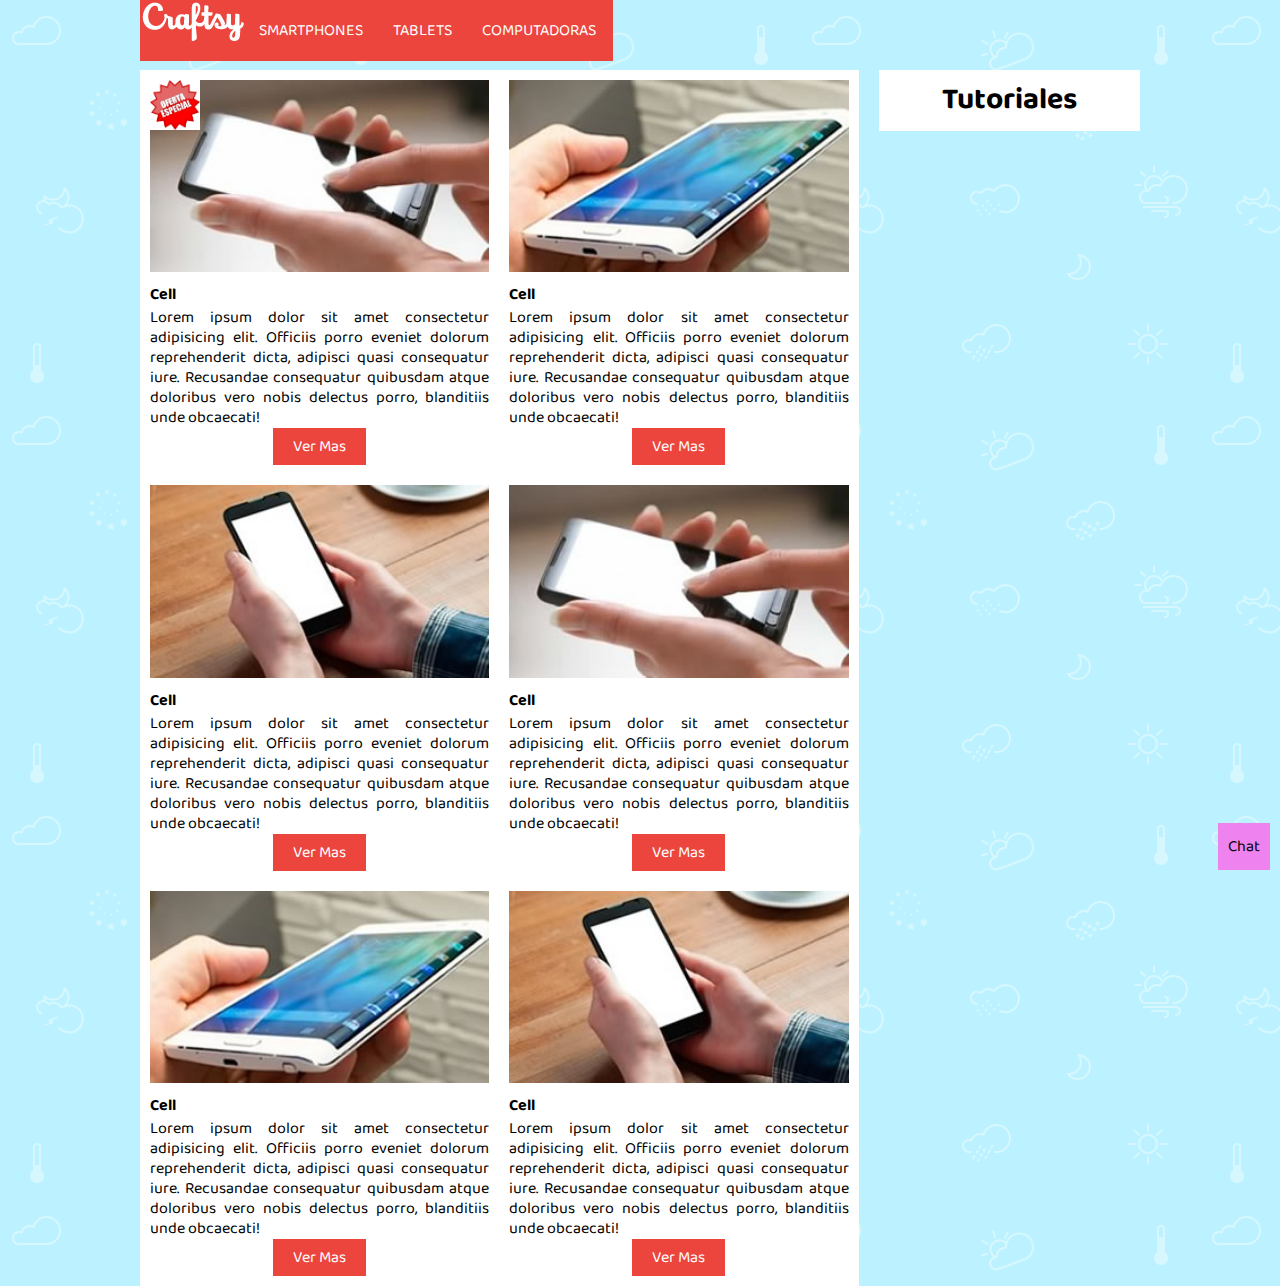
<file: index.html>
<!DOCTYPE html>
<html lang="en">
<head>
    <meta charset="UTF-8">
    <meta name="viewport" content="width=device-width, initial-scale=1.0">
    <meta http-equiv="X-UA-Compatible" content="ie=edge">
    <link href="https://fonts.googleapis.com/css?family=Baloo+Da+2&display=swap" rel="stylesheet">

    <link rel="stylesheet" href="css/styles.css">
    <title>Document</title>
</head>
<body>
    <div class="container">
        <header>
            <ul>
                <li> <img src="img/logo.png" alt=""> </li>
                <li> <a href="">SMARTPHONES</a> </li>
                <li> <a href="">TABLETS</a> </li>
                <li> <a href="">COMPUTADORAS</a> </li>
            </ul>
        </header>

        <div id="main">
            <div id="products">
                <div class="product">
                    <img class="banderin" src="img/oferta.png" alt="">
                    <img class="img1" src="img/img-phone-01.jpg" alt="">
                    <h4>Cell</h4>
                    <p>Lorem ipsum dolor sit amet consectetur adipisicing elit. Officiis porro eveniet dolorum reprehenderit dicta, adipisci quasi consequatur iure. Recusandae consequatur quibusdam atque doloribus vero nobis delectus porro, blanditiis unde obcaecati!</p>
                    <div class="show-more">
                        <a href="">Ver Mas</a>
                    </div class="show-more">
                </div>
                <div class="product">
                    <img src="img/img-phone-02.jpg" alt="">
                    <h4>Cell</h4>
                    <p>Lorem ipsum dolor sit amet consectetur adipisicing elit. Officiis porro eveniet dolorum reprehenderit dicta, adipisci quasi consequatur iure. Recusandae consequatur quibusdam atque doloribus vero nobis delectus porro, blanditiis unde obcaecati!</p>
                    <div class="show-more"><a href="">Ver Mas</a></div class="show-more">
                </div>
                <div class="product">
                    <img src="img/img-phone-03.jpg" alt="">
                    <h4>Cell</h4>
                    <p>Lorem ipsum dolor sit amet consectetur adipisicing elit. Officiis porro eveniet dolorum reprehenderit dicta, adipisci quasi consequatur iure. Recusandae consequatur quibusdam atque doloribus vero nobis delectus porro, blanditiis unde obcaecati!</p>
                    <div class="show-more"><a href="">Ver Mas</a></div class="show-more">
                </div>

                <div class="product">
                    <img src="img/img-phone-01.jpg" alt="">
                    <h4>Cell</h4>
                    <p>Lorem ipsum dolor sit amet consectetur adipisicing elit. Officiis porro eveniet dolorum reprehenderit dicta, adipisci quasi consequatur iure. Recusandae consequatur quibusdam atque doloribus vero nobis delectus porro, blanditiis unde obcaecati!</p>
                    <div class="show-more"><a href="">Ver Mas</a></div class="show-more">
                </div>
                <div class="product">
                    <img src="img/img-phone-02.jpg" alt="">
                    <h4>Cell</h4>
                    <p>Lorem ipsum dolor sit amet consectetur adipisicing elit. Officiis porro eveniet dolorum reprehenderit dicta, adipisci quasi consequatur iure. Recusandae consequatur quibusdam atque doloribus vero nobis delectus porro, blanditiis unde obcaecati!</p>
                    <div class="show-more"><a href="">Ver Mas</a></div class="show-more">
                </div>
                <div class="product">
                    <img src="img/img-phone-03.jpg" alt="">
                    <h4>Cell</h4>
                    <p>Lorem ipsum dolor sit amet consectetur adipisicing elit. Officiis porro eveniet dolorum reprehenderit dicta, adipisci quasi consequatur iure. Recusandae consequatur quibusdam atque doloribus vero nobis delectus porro, blanditiis unde obcaecati!</p>
                    <div class="show-more"><a href="">Ver Mas</a></div class="show-more">
                </div>
            </div>
            <div id="aside">
                <div id="tutos">
                    <h3 class="centrado">Tutoriales</h3>

                    <div ></div>
                </div>


            </div>
        </div>

        <div class="chat">
            Chat
        </div>
    </div>
</body>
</html>
</file>
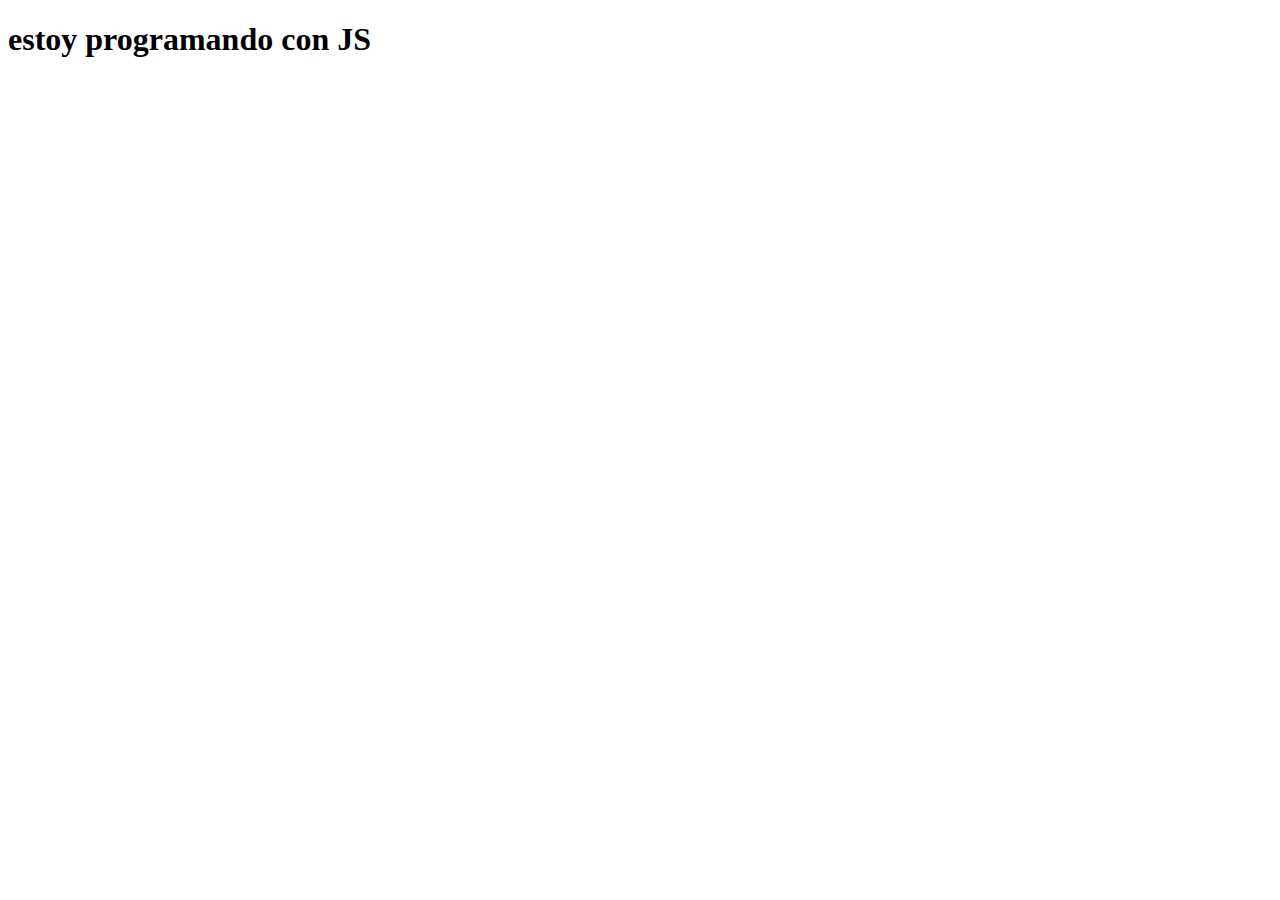
<file: js/primer.html>
<!DOCTYPE html>
<html lang="en">
<head>
    <meta charset="UTF-8">
    <meta name="viewport" content="width=device-width, initial-scale=1.0">
    <title>Document</title>
    <script src="funciones.js"></script>
    <script src="primer.js"></script>
    <script src="arrays.js"></script>
    <script src="objeto-literal.js"></script>
    
</head>
<body>
    <h1>
        estoy programando con JS
    </h1>
</body>
</html>
</file>
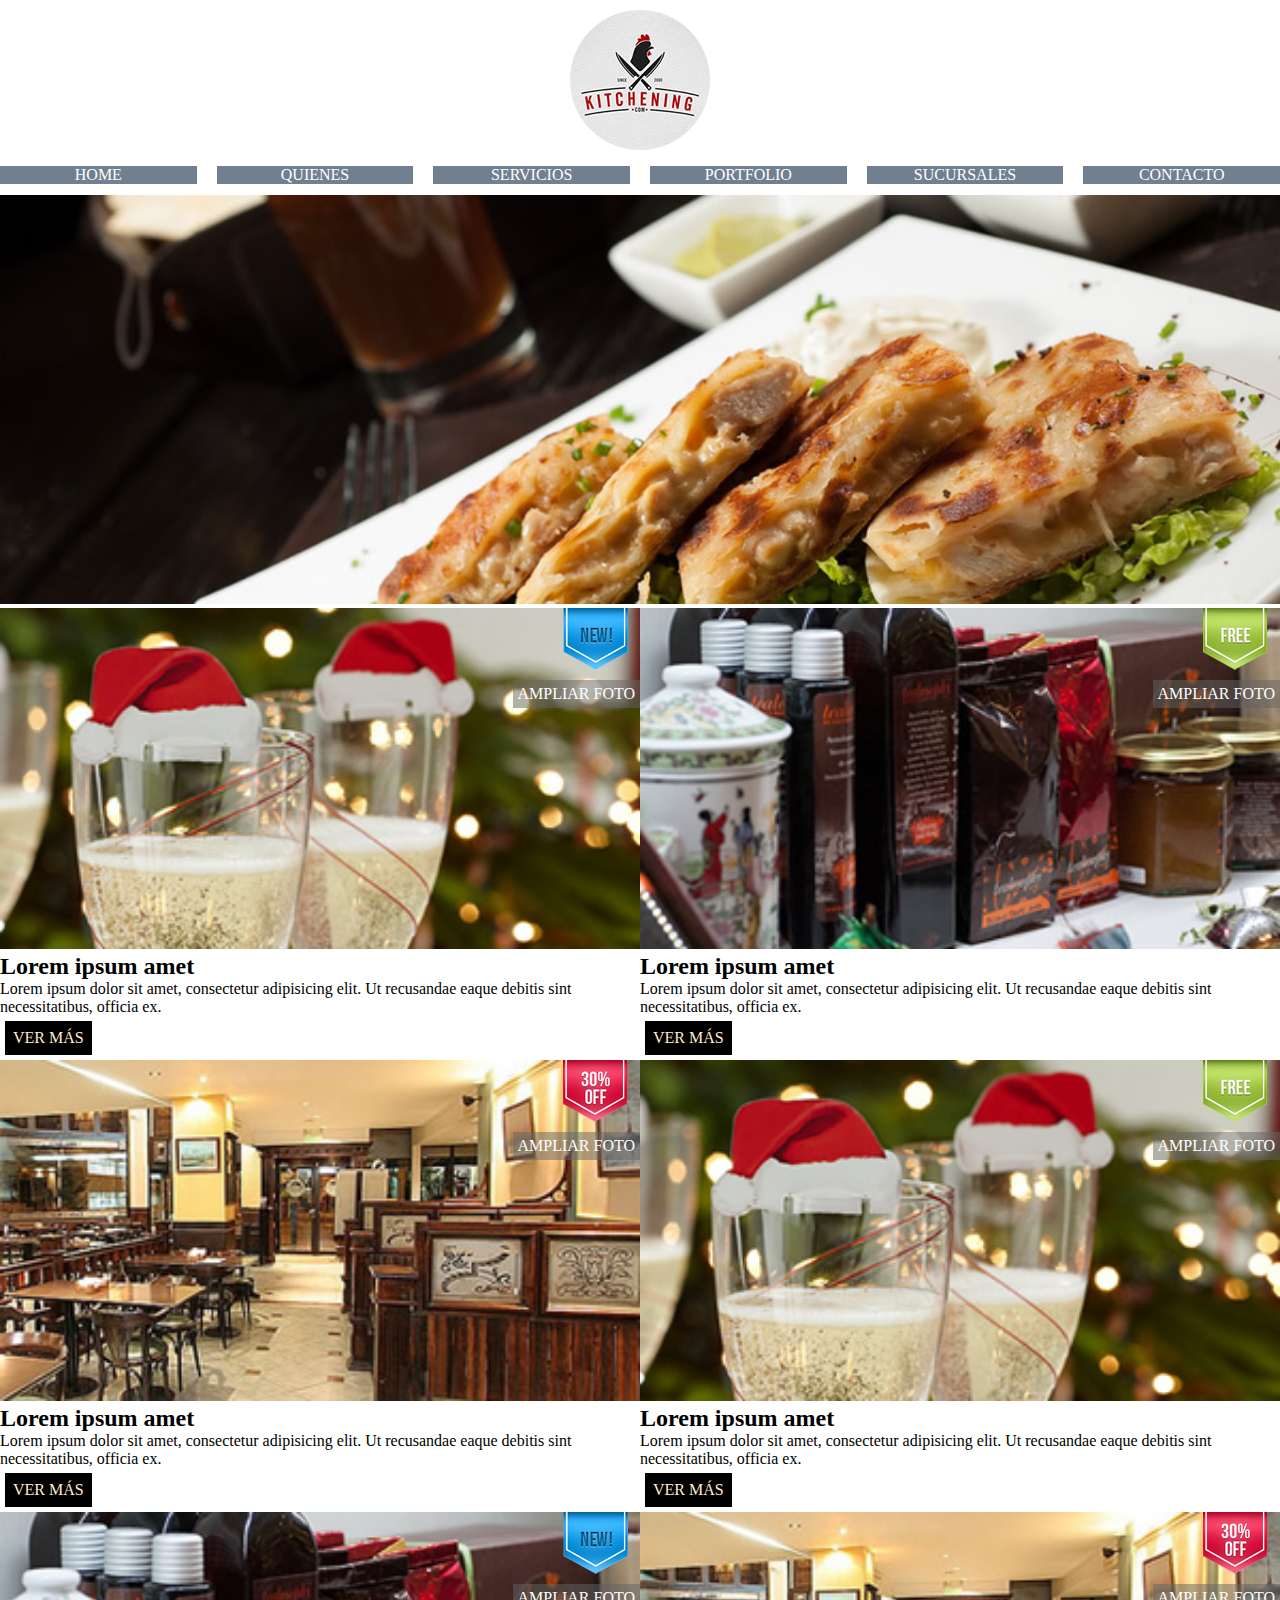
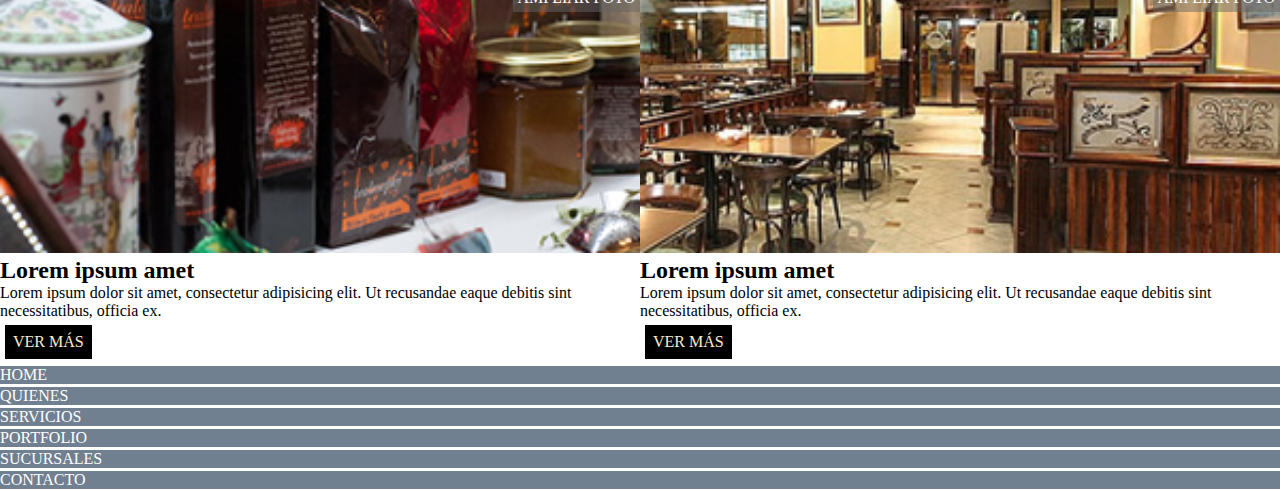
<file: kitchening/kitchening.html>
<!DOCTYPE html>
<html>
	<head>
		<meta charset="utf-8">
		<title>Responsive Web Design</title>
	<link rel="stylesheet" href="kitchening.css">
		<meta name="viewport" content="width=device-width, user-scalable=no">
	</head>
	<body>

	<div class="container">

		<!-- cabecera -->
		<header class="main-header">
			<img src="images/logo.jpg" alt="logotipo" class="logo">

			<a href="#" class="toggle-nav">
				<span class="fa fa-bars"></span>
			</a>

			<nav class="main-nav">
				<ul>
					<li><a href="#">home</a></li>
					<li><a href="#">quienes</a></li>
					<li><a href="#">servicios</a></li>
					<li><a href="#">portfolio</a></li>
					<li><a href="#">sucursales</a></li>
					<li><a href="#">contacto</a></li>
				</ul>
			</nav>
		</header>

		<!-- banner -->
		<section class="banner">
			<img src="images/img-banner.jpg" alt="banner">
		</section>

		<!-- productos -->
		<section class="vip-products">
			<article class="product">
				<div class="photo-container">
					<img class="photo" src="images/img-pdto-1.jpg" alt="pdto 01">
					<img class="special" src="images/img-nuevo.png" alt="plato nuevo">
					<a class="zoom" href="#">Ampliar foto</a>
				</div>
				<h2>Lorem ipsum amet</h2>
				<p>Lorem ipsum dolor sit amet, consectetur adipisicing elit. Ut recusandae eaque debitis sint necessitatibus, officia ex.</p>
				<a class="more" href="#">ver más</a>
			</article>
			<article class="product">
				<div class="photo-container">
					<img class="photo" src="images/img-pdto-2.jpg" alt="pdto 02">
					<img class="special" src="images/img-gratis.png" alt="gratis más de 3">
					<a class="zoom" href="#">Ampliar foto</a>
				</div>
				<h2>Lorem ipsum amet</h2>
				<p>Lorem ipsum dolor sit amet, consectetur adipisicing elit. Ut recusandae eaque debitis sint necessitatibus, officia ex.</p>
				<a class="more" href="#">ver más</a>
			</article>
			<article class="product">
				<div class="photo-container">
					<img class="photo" src="images/img-pdto-3.jpg" alt="pdto 03">
					<img class="special" src="images/img-descuento.png" alt="descuento efectivo">
					<a class="zoom" href="#">Ampliar foto</a>
				</div>
				<h2>Lorem ipsum amet</h2>
				<p>Lorem ipsum dolor sit amet, consectetur adipisicing elit. Ut recusandae eaque debitis sint necessitatibus, officia ex.</p>
				<a class="more" href="#">ver más</a>
			</article>
			<article class="product">
				<div class="photo-container">
					<img class="photo" src="images/img-pdto-1.jpg" alt="pdto 01">
					<img class="special" src="images/img-gratis.png" alt="gratis más de 3">
					<a class="zoom" href="#">Ampliar foto</a>
				</div>
				<h2>Lorem ipsum amet</h2>
				<p>Lorem ipsum dolor sit amet, consectetur adipisicing elit. Ut recusandae eaque debitis sint necessitatibus, officia ex.</p>
				<a class="more" href="#">ver más</a>
			</article>
			<article class="product">
				<div class="photo-container">
					<img class="photo" src="images/img-pdto-2.jpg" alt="pdto 02">
					<img class="special" src="images/img-nuevo.png" alt="plato nuevo">
					<a class="zoom" href="#">Ampliar foto</a>
				</div>
				<h2>Lorem ipsum amet</h2>
				<p>Lorem ipsum dolor sit amet, consectetur adipisicing elit. Ut recusandae eaque debitis sint necessitatibus, officia ex.</p>
				<a class="more" href="#">ver más</a>
			</article>
			<article class="product">
				<div class="photo-container">
					<img class="photo" src="images/img-pdto-3.jpg" alt="pdto 03">
					<img class="special" src="images/img-descuento.png" alt="descuento efectivo">
					<a class="zoom" href="#">Ampliar foto</a>
				</div>
				<h2>Lorem ipsum amet</h2>
				<p>Lorem ipsum dolor sit amet, consectetur adipisicing elit. Ut recusandae eaque debitis sint necessitatibus, officia ex.</p>
				<a class="more" href="#">ver más</a>
			</article>
		</section>

		<footer class="main-footer">
			<ul>
				<li><a href="#">home</a></li>
				<li><a href="#">quienes</a></li>
				<li><a href="#">servicios</a></li>
				<li><a href="#">portfolio</a></li>
				<li><a href="#">sucursales</a></li>
				<li><a href="#">contacto</a></li>
			</ul>
		</footer>
	</div>

	</body>
</html>
</file>
<file: css/styles.css>
* {
    margin: 0;
    padding: 0;
    box-sizing: border-box;
}

body{
    background-image: url(../img/bg-2.png);
    font-family: 'Baloo Da 2', cursive;
}

.container{
    width: 1000px;
    margin: 0 auto;
}

a{
    text-decoration: none;
    color: #FFF;
}

header{
    background-color: #EB453D;
    padding: 2px;
    position: fixed;
    top: 0;
    z-index: 10;
}

header ul{
    list-style-type: none;
    display: flex;
}

header ul li a{
    display: inline-block;
    padding: 15px;
}

#main{
    display: grid;
    grid-template-columns: 2.2fr 0.8fr;
    gap: 20px;
    margin-top: 70px;
}

#products{
    display: grid;
    grid-template-columns: 1fr 1fr;
    gap: 20px;
    background-color: #FFF;
    padding: 10px;
}

.products img{
    position: relative;
    

}

.product img{
    width: 100%;
}

.product p{
    text-align: justify;
    line-height: 20px;
}

div.show-more{
    text-align: center;
}

div.show-more a{
    display: inline-block;
    padding: 5px 20px;
    background-color: #EB453D;
}

#aside{
    gap: 30px;
}

#tutos h3{
    background-color: #fff;
    padding: 5px;
    font-size: 30px;
    margin: 0;
}
.chat{
    background-color: violet;
    padding: 10px;
    position: fixed;
    right: 10px;
    bottom: 30px;
}
.centrado{
    text-align: center;
}

img.banderin{
    position: absolute;
    width: 50px;
    

}
/*cambio cosas para tablets*/
@media (max-width:768px) {
    #main{
        grid-template-columns: 1fr;
    }
.centrado{
    text-align: left;

}
header{
    position: relative;
}
}
/*cambio para celu*/
 @media (max-width:420px){
     #products{
         grid-template-columns: 1fr;
     }
     
 }
</file>
<file: kitchening/kitchening.css>
*{
    padding: 0;
    margin: 0;
}

.banner{
    display: none;
}

.photo-container{
    position: relative;
}

.main-header{
    text-align: center;
    padding-top: 10px;
}
ul{
    list-style-type: none;
}

li{
    border-bottom: 1px solid white;
    text-decoration: none;
    margin-top: 2px;
    background-color: slategray;
}
a{
    text-decoration: none;
    color: white;
    text-transform: uppercase;

}

.main-nav{
    text-transform: uppercase;
    margin-bottom: 10px;
margin-top: 10px;
}

.logo{
    border-radius: 50%;
}

.special{
    position: absolute;
    top:0;
    right: 10px;
    z-index: 1000;
}
.photo{
    width: 100%;
}

.zoom{
    top: 100px;
    right: 0;
    position: absolute;
    color: white;
    text-align: center;
    padding: 5px;
    background-color: rgba(100,100,100,0.5);
    transform: translateY(-100%);
    text-transform: uppercase;
    text-decoration: none;

}
.banner img{
    width: 100%;
}

.more{
    background-color:black;
    border: 3px solid black;
    text-decoration: blanchedalmond;
    color: blanchedalmond;
    padding: 5px;
    display: inline-block;
    text-align: center;
    margin: 5px;
}

/*version tablet*/
@media (min-width:521px){
    .banner{
        display: block;

    }
    .banner img{
        width: 100%;
    }
    .vip-products{
        display: grid;
        grid-template-columns: 1fr 1fr;
    }
    .main-nav ul{
        display: grid;
        gap: 20px;
        grid-template-columns: 1fr 1fr 1fr 1fr 1fr 1fr;
    }
}
</file>
